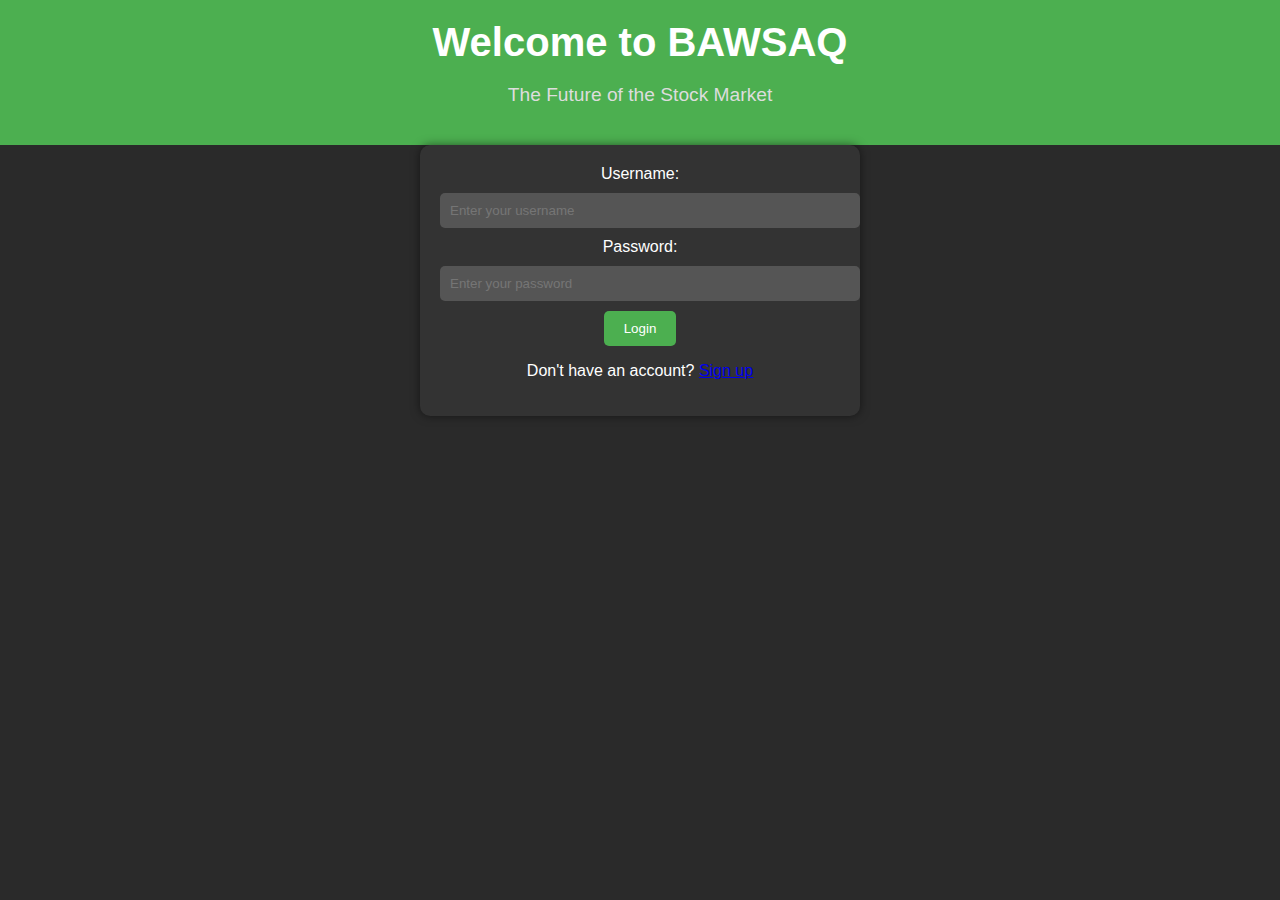
<file: index.html>
<!DOCTYPE html>
<html lang="en">
<head>
    <meta charset="UTF-8">
    <meta name="viewport" content="width=device-width, initial-scale=1.0">
    <title>BAWSAQ - Login</title>
    <link rel="stylesheet" href="styles.css">
</head>
<body>
    <div class="container">
        <header>
            <h1>Welcome to BAWSAQ</h1>
            <p class="subheading">The Future of the Stock Market</p>
        </header>

        <div class="login-form">
            <form id="login-form">
                <label for="username">Username:</label>
                <input type="text" id="username" name="username" placeholder="Enter your username" required><br>

                <label for="password">Password:</label>
                <input type="password" id="password" name="password" placeholder="Enter your password" required><br>

                <button type="submit">Login</button>
                <p>Don't have an account? <a href="signup.html">Sign up</a></p>
            </form>
        </div>
    </div>

    <script>
        // Simple login functionality for testing
        document.getElementById('login-form').addEventListener('submit', function(e) {
            e.preventDefault();
            
            const username = document.getElementById('username').value;
            const password = document.getElementById('password').value;

            // Simple check to allow any username/password combination
            if (username && password) {
                // Store the username in localStorage for the session
                localStorage.setItem('username', username);

                // Redirect to the dashboard page
                window.location.href = 'dashboard.html';
            } else {
                alert('Please enter a username and password');
            }
        });
    </script>
</body>
</html>
</file>
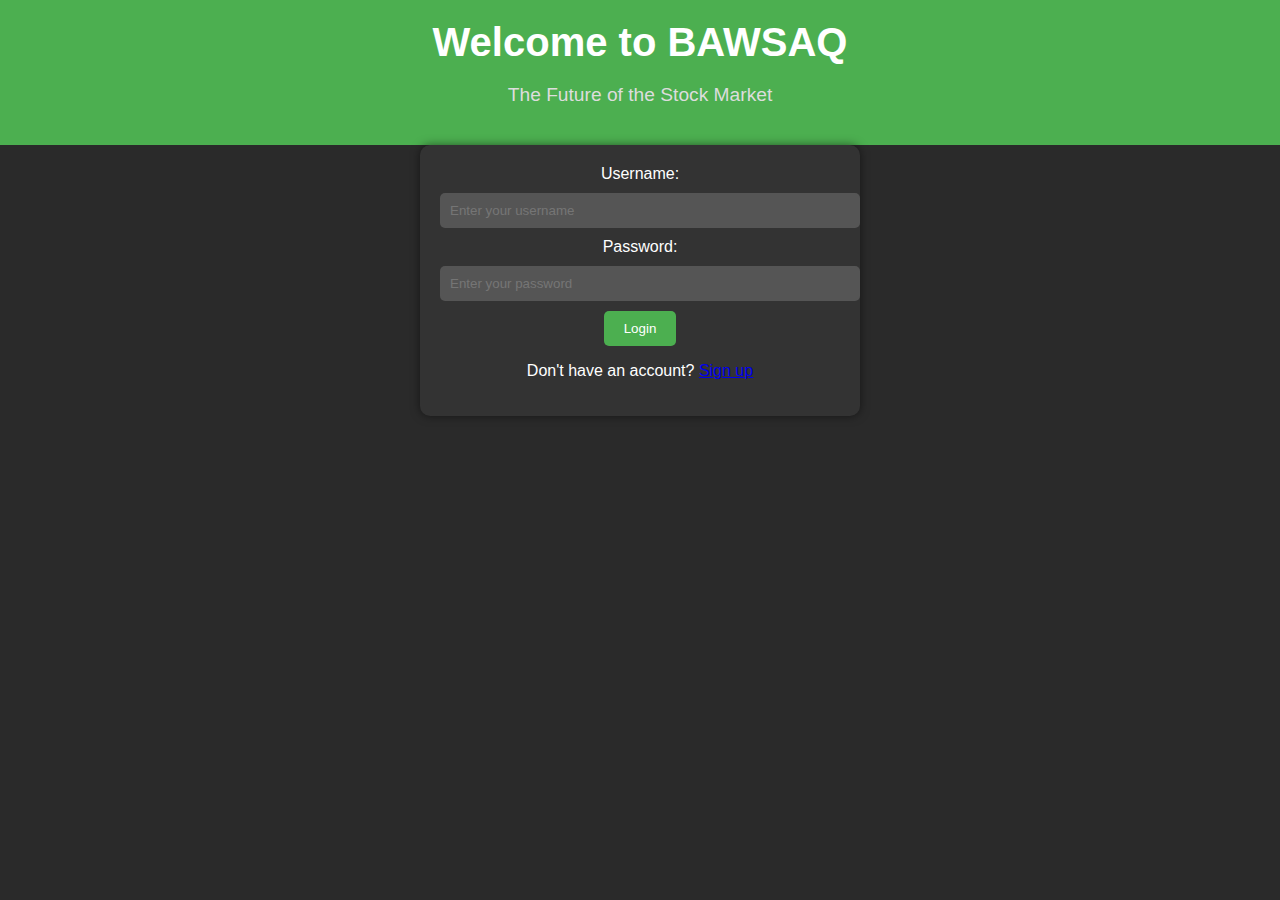
<file: dashboard.html>
<!DOCTYPE html>
<html lang="en">
<head>
    <meta charset="UTF-8">
    <meta name="viewport" content="width=device-width, initial-scale=1.0">
    <title>BAWSAQ - Dashboard</title>
    <link rel="stylesheet" href="styles.css">
</head>
<body>
    <div class="container">
        <header>
            <h1>Welcome to Your BAWSAQ Dashboard</h1>
            <p class="subheading">Your Portfolio</p>
        </header>

        <section class="user-info">
            <h2>Welcome, <span id="username-placeholder">User</span></h2>
        </section>

        <section class="portfolio">
            <h2>Your Portfolio</h2>
            <div id="portfolio-list">
                <!-- User's stock portfolio will be shown here -->
            </div>
        </section>

        <section class="stock-market">
            <h2>Stock Market</h2>
            <div id="stocks">
                <div class="stock-item">
                    <p>AmCo</p>
                    <p>$100</p>
                    <button>Buy</button>
                </div>
                <div class="stock-item">
                    <p>GlobalTech</p>
                    <p>$200</p>
                    <button>Buy</button>
                </div>
                <div class="stock-item">
                    <p>FastCorp</p>
                    <p>$300</p>
                    <button>Buy</button>
                </div>
            </div>
        </section>
    </div>

    <script>
        // Get username from localStorage and display it on the dashboard
        const username = localStorage.getItem('username');
        if (username) {
            document.getElementById('username-placeholder').innerText = username;
        } else {
            // If no username is found in localStorage, redirect back to login
            window.location.href = 'index.html';
        }
    </script>
</body>
</html>
</file>
<file: styles.css>
/* General styles */
body {
    font-family: Arial, sans-serif;
    background-color: #2a2a2a;
    color: white;
    margin: 0;
    padding: 0;
    text-align: center;
}

/* Header styles */
header {
    background-color: #4CAF50;
    padding: 20px;
}

header h1 {
    margin: 0;
    font-size: 2.5rem;
}

.subheading {
    font-size: 1.2rem;
    color: #ddd;
}

/* Form styles */
form {
    max-width: 400px;
    margin: 0 auto;
    background-color: #333;
    padding: 20px;
    border-radius: 10px;
    box-shadow: 0px 0px 10px rgba(0, 0, 0, 0.5);
}

input {
    width: 100%;
    padding: 10px;
    margin: 10px 0;
    border-radius: 5px;
    border: none;
    background-color: #555;
    color: white;
}

button {
    padding: 10px 20px;
    background-color: #4CAF50;
    border: none;
    border-radius: 5px;
    color: white;
    cursor: pointer;
}

button:hover {
    background-color: #45a049;
}

/* Stock Market Styles */
#stocks {
    display: flex;
    justify-content: center;
    gap: 20px;
    margin-top: 20px;
}

.stock-item {
    background-color: #444;
    padding: 20px;
    border-radius: 10px;
    text-align: center;
}

.stock-item p {
    margin: 10px 0;
}

button {
    background-color: #4CAF50;
}

button:hover {
    background-color: #45a049;
}

/* Responsive Design */
@media (max-width: 768px) {
    .container {
        padding: 20px;
    }

    header h1 {
        font-size: 2rem;
    }

    .stock-item {
        width: 100%;
    }
}
</file>
